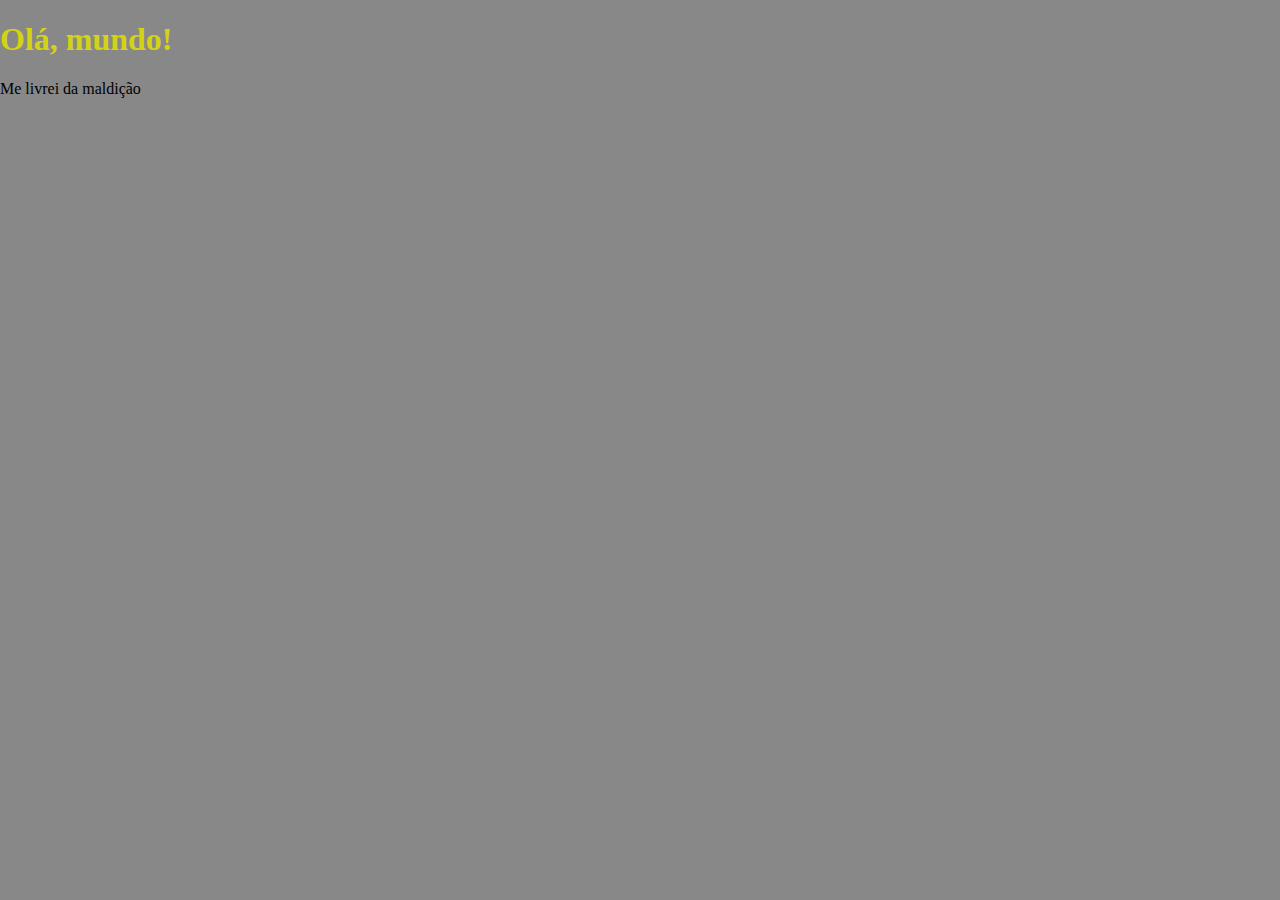
<file: aula006/ex002.html>
<!DOCTYPE html>
<html lang="pt-br">
<head>
    <meta charset="UTF-8">
    <meta http-equiv="X-UA-Compatible" content="IE=edge">
    <meta name="viewport" content="width=device-width, initial-scale=1.0">
    <title>Brain Web</title>
    <style>
        body {
            background: #888888;
            font: normal, 20pt, arial;
            color: black;
            margin: auto;
        }/* esse e o comentario em css*/

        h1 {
            color: rgb(211, 211, 22)
        }
    </style>
</head>
<body>
    <h1>Olá, mundo!</h1> <!--esse e o modelo de comentario e html-->
    <p>Me livrei da maldição</p>
    <script>
        var nome = window.prompt('Qual e o seu nome?'); //esse e o modelo em javascript
        window.alert('É um grande prazer te conhecer, ' + nome + '!'); //concatenação
    </script>
</body>
</html>
</file>
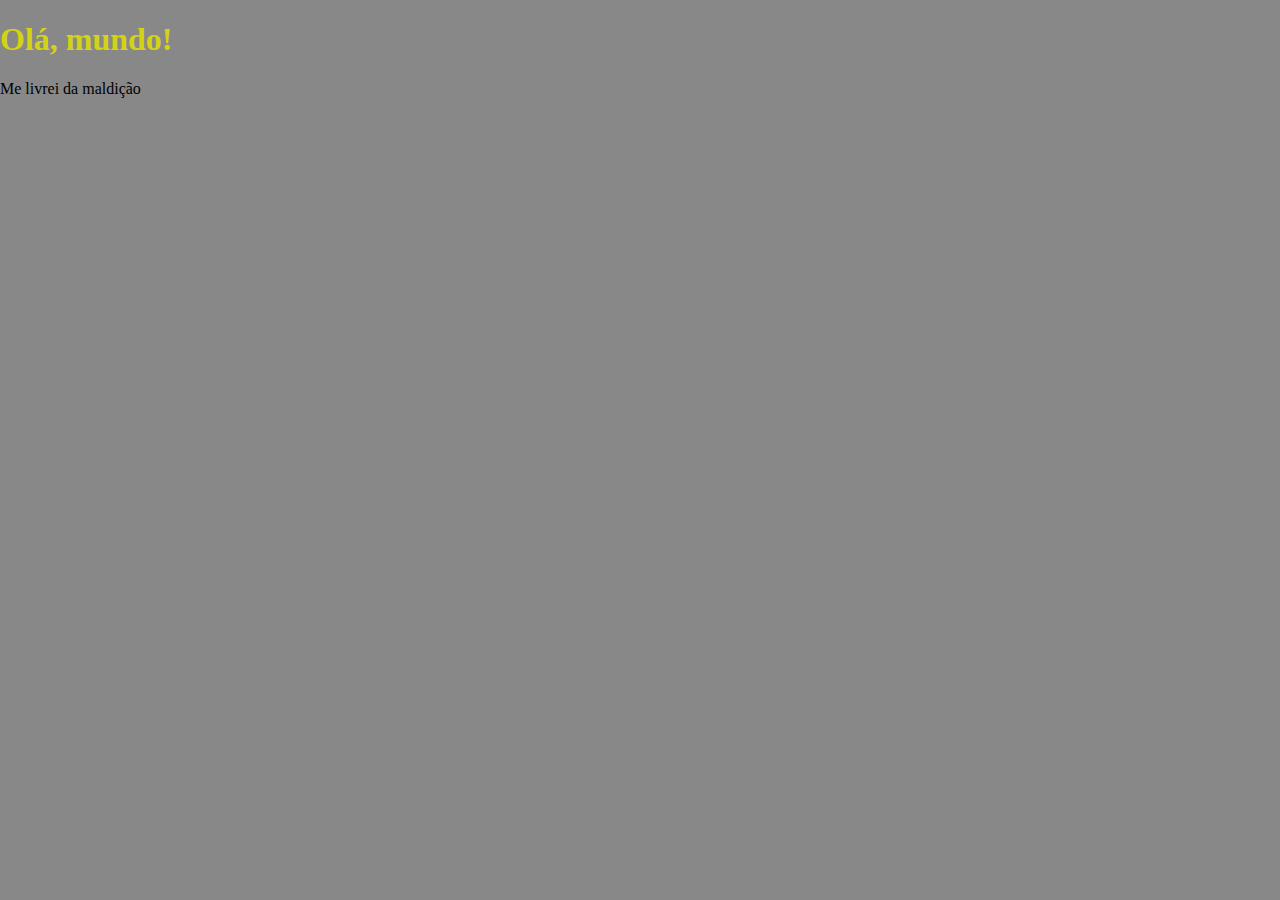
<file: aula006/ex003.html>
<!DOCTYPE html>
<html lang="pt-br">
<head>
    <meta charset="UTF-8">
    <meta http-equiv="X-UA-Compatible" content="IE=edge">
    <meta name="viewport" content="width=device-width, initial-scale=1.0">
    <title>Brain Web</title>
    <style>
        body {
            background: #888888;
            font: normal, 20pt, arial;
            color: black;
            margin: auto;
        }/* esse e o comentario em css*/

        h1 {
            color: rgb(211, 211, 22)
        }
    </style>
</head>
<body>
    <h1>Olá, mundo!</h1> <!--esse e o modelo de comentario e html-->
    <p>Me livrei da maldição</p>
    <script>
        var n1 = Number(window.prompt('Digite um numero:'));
        var n2 = Number(window.prompt('Digite outro numero:'));
        var s = n1 + n2
        window.alert(`A soma entre ${n1} e ${n2} é ${s}`)
    </script>
</body>
</html>
</file>
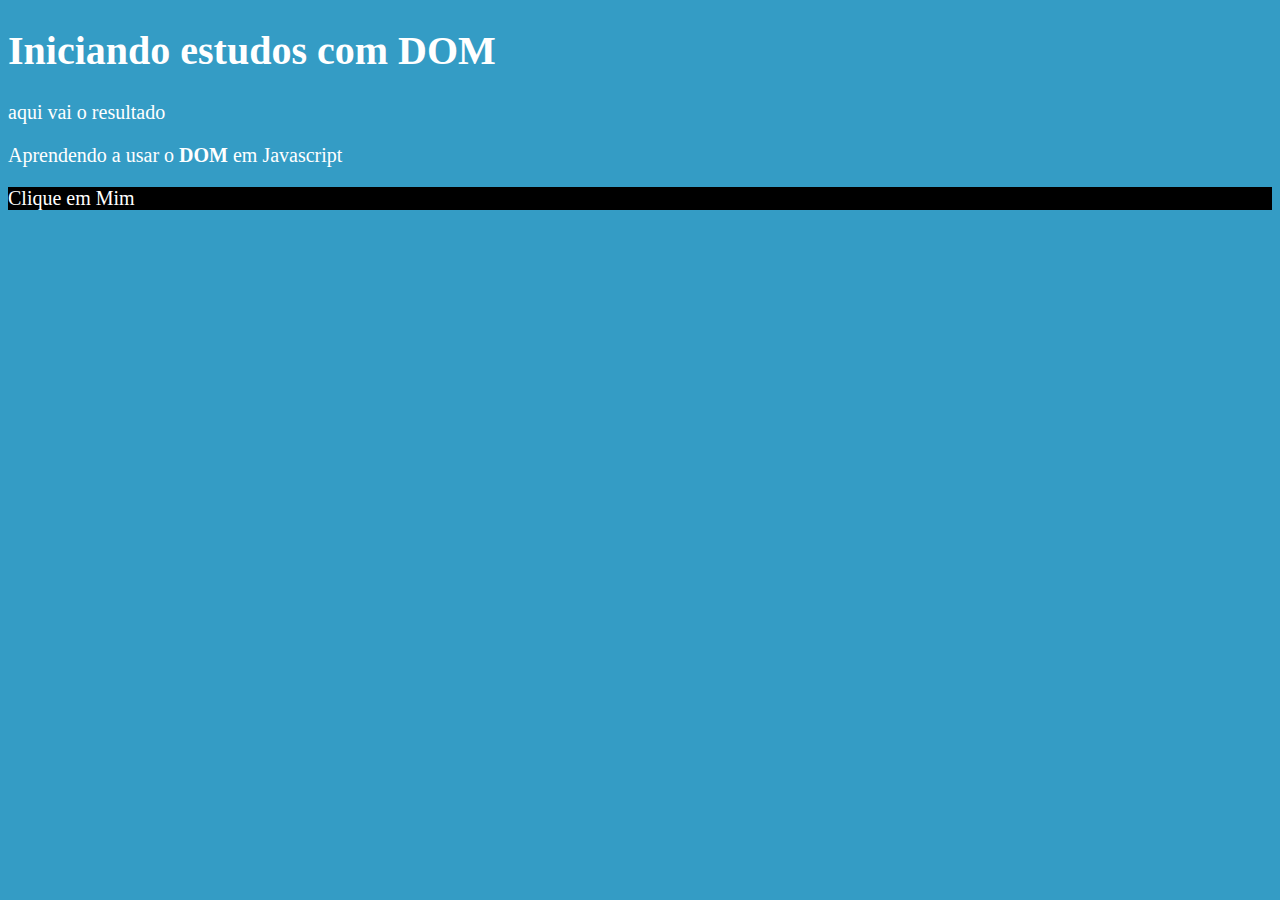
<file: aula009/ex005.html>
<!DOCTYPE html>
<html lang="pt-BR">
<head>
    <meta charset="UTF-8">
    <meta http-equiv="X-UA-Compatible" content="IE=edge">
    <meta name="viewport" content="width=device-width, initial-scale=1.0">
    <title>Primeiros Comandos em DOM</title>
    <style>
        body {
            background-color: rgb(52, 156, 197);
            color: white;
            font: 15pt normal arial;
        }
    </style>
</head>
<body>
    <h1>Iniciando estudos com DOM</h1>
    <p>aqui vai o resultado</p>
    <p>Aprendendo a usar o <strong>DOM</strong> em Javascript</p>
    <div id="msg">Clique em Mim</div>
    <script>
        var corpo = window.document.body
        var p1 = window.document.getElementsByTagName('p')[1]
        var d = window.document.querySelector('div#msg')
        d.style.background = 'black'
    </script>

</body>
</html>
</file>
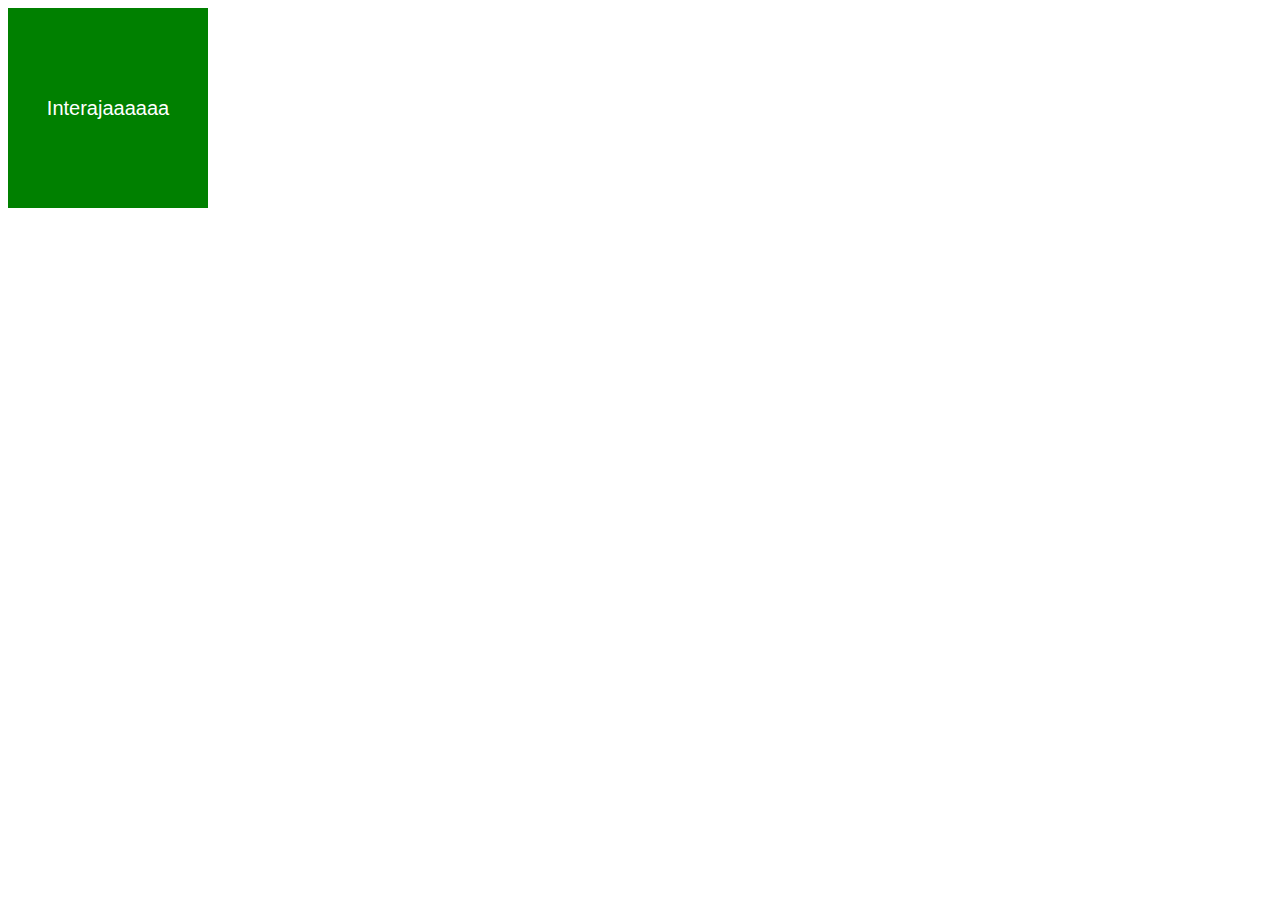
<file: aula010/ex006.html>
<!DOCTYPE html>
<html lang="pt-BR">
<head>
    <meta charset="UTF-8">
    <meta http-equiv="X-UA-Compatible" content="IE=edge">
    <meta name="viewport" content="width=device-width, initial-scale=1.0">
    <title>Eventos em DOM</title>
    <style>
        div#area {
            font: 15pt arial;
            background: green;
            color: white;
            width: 200px;
            height: 200px;
            line-height: 200px;
            text-align: center;
        }
    </style>
</head>
<body> 
    <div id="area">
        Interajaaaaaa
    </div>
    <script>
        var area = window.document.getElementById("area")
        area.addEventListener('click', clicar)
        area.addEventListener('mouseenter', entrar)
        area.addEventListener('mouseout', sair)
        function clicar() {
            area.innerText = 'Clicou!'
            area.style.background = 'red'
        }
        function entrar() {
            area.innerText = 'Entrou'
            area.style.background = 'yellow'
        }
        function sair() {
            area.innerText = 'Saiu'
            area.style.background = 'green'
        }
    </script>
</body>
</html>
</file>
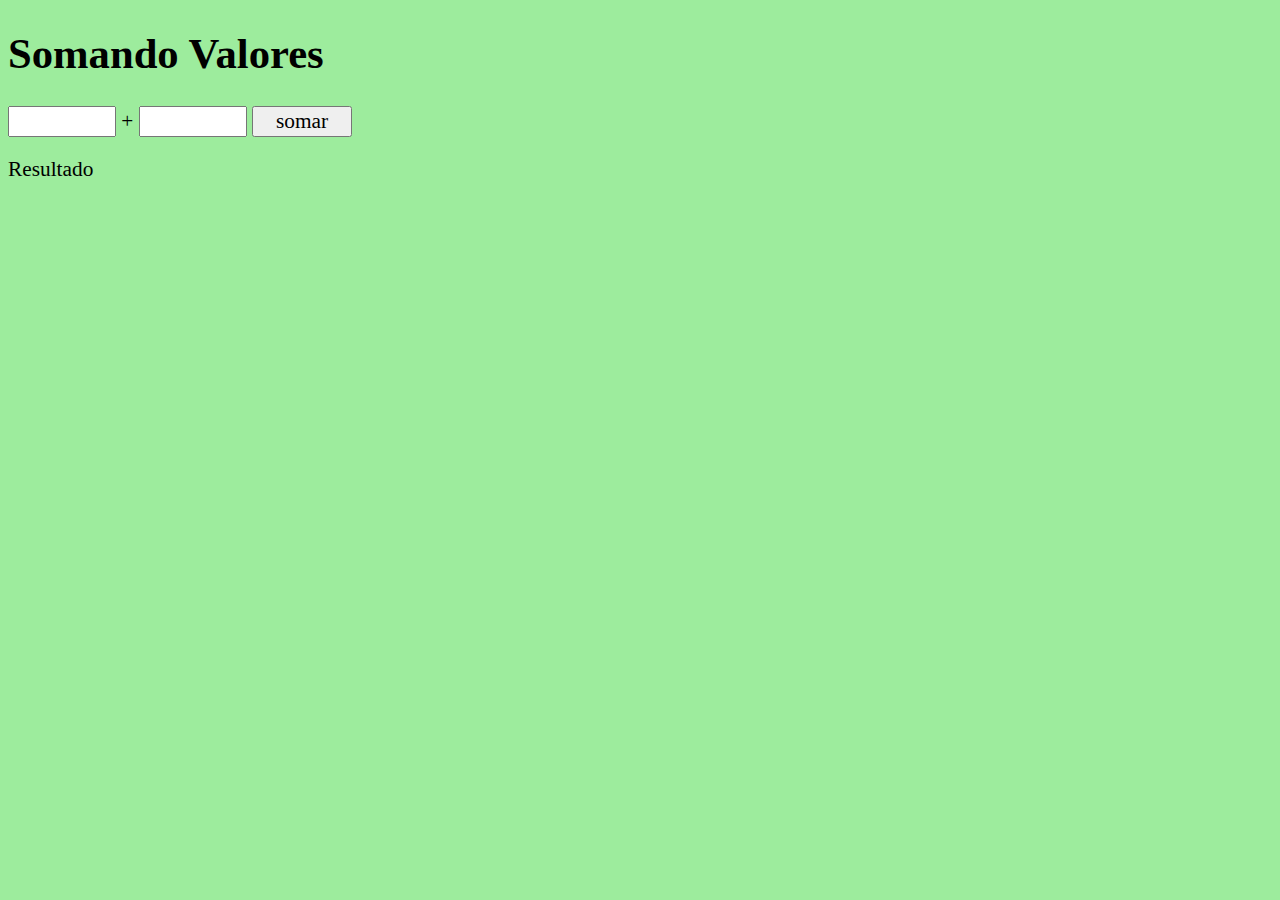
<file: aula010/ex007.html>
<!DOCTYPE html>
<html lang="en">
<head>
    <meta charset="UTF-8">
    <meta http-equiv="X-UA-Compatible" content="IE=edge">
    <meta name="viewport" content="width=device-width, initial-scale=1.0">
    <title>Somando Números</title>
    <style>
        body {
            font: 16pt normal arial;
            background: rgb(157, 236, 157);
        }
        input {
            font: 16pt normal arial;
            width: 100px;
        }
        div#res {
            margin-top: 20px;
        }
        
    </style>
</head>
<body>
    <h1>Somando Valores</h1>
    <input type="number" name="txtn1" id="txtn1"/> +
    <input type="number" name="txtn2" id="txtn2"/>
    <input type="button" value="somar" onclick="clicar()">
    <div id="res">Resultado</div>
    <script>
        function clicar() {
            var tn1 = window.document.getElementById('txtn1')
            var tn2 = window.document.getElementById('txtn2')
            var res = window.document.getElementById('res')
            var n1 = Number(tn1.value)
            var n2 = Number(tn2.value)
            var s = n1 + n2
            res.innerHTML = `A soma entre ${n1} e  ${n2} + é igual a <strong>${s}</strong>`
            
        }
    </script>
</body>
</html>
</file>
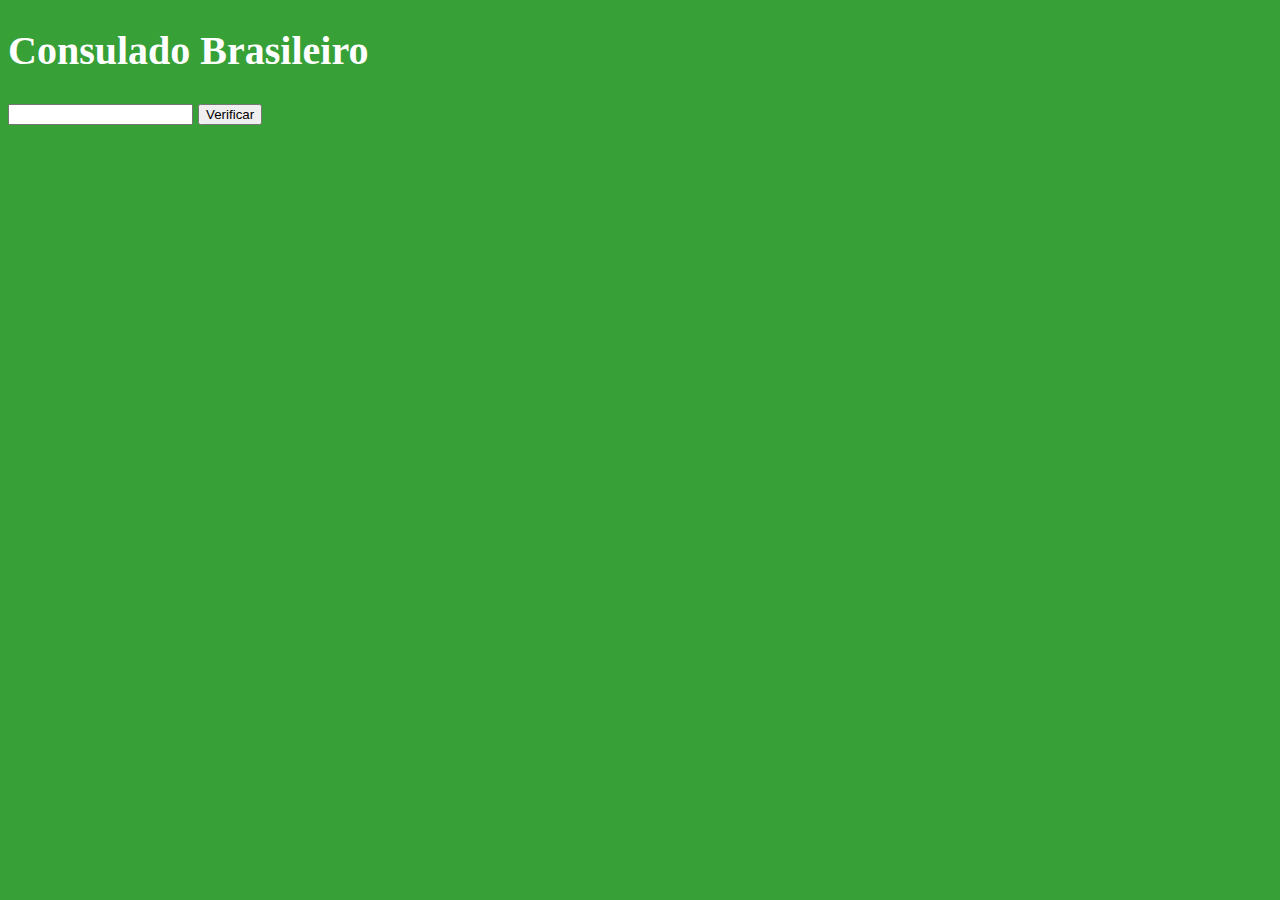
<file: aula011/ex009.html>
<!DOCTYPE html>
<html lang="pt-BR">
<head>
    <meta charset="UTF-8">
    <meta http-equiv="X-UA-Compatible" content="IE=edge">
    <meta name="viewport" content="width=device-width, initial-scale=1.0">
    <title>Consulado</title>
    <style>
        body{
            font: 15pt normal arial;
            color: white;
            background: rgb(55, 160, 55);
        }
    </style>
</head>
<body>
    <h1>Consulado Brasileiro</h1>
    <input type="text" name="txtloc" id="txtloc">
    <input type="button" value="Verificar" onclick="verificar()">
    <div id="res">

    </div>
    <script>
        function verificar() {
            var txtl = window.document.querySelector('input#txtloc')
            var res = window.document.querySelector('div#res')
            res.innerHTML = `<p>Você veio de ${txtl.value}</p>`
            if(txtl.value =="Brasil") {
                res.innerHTML += '<p>Você é Brasileiro</p>'
            }else {
                res.innerHTML += '<p>Você é Estrangeiro</p>'
            }
            res.innerHTML += "<p>Seja Bem-Vindo ao País</p>"
        }
    </script>
</body>
</html>
</file>
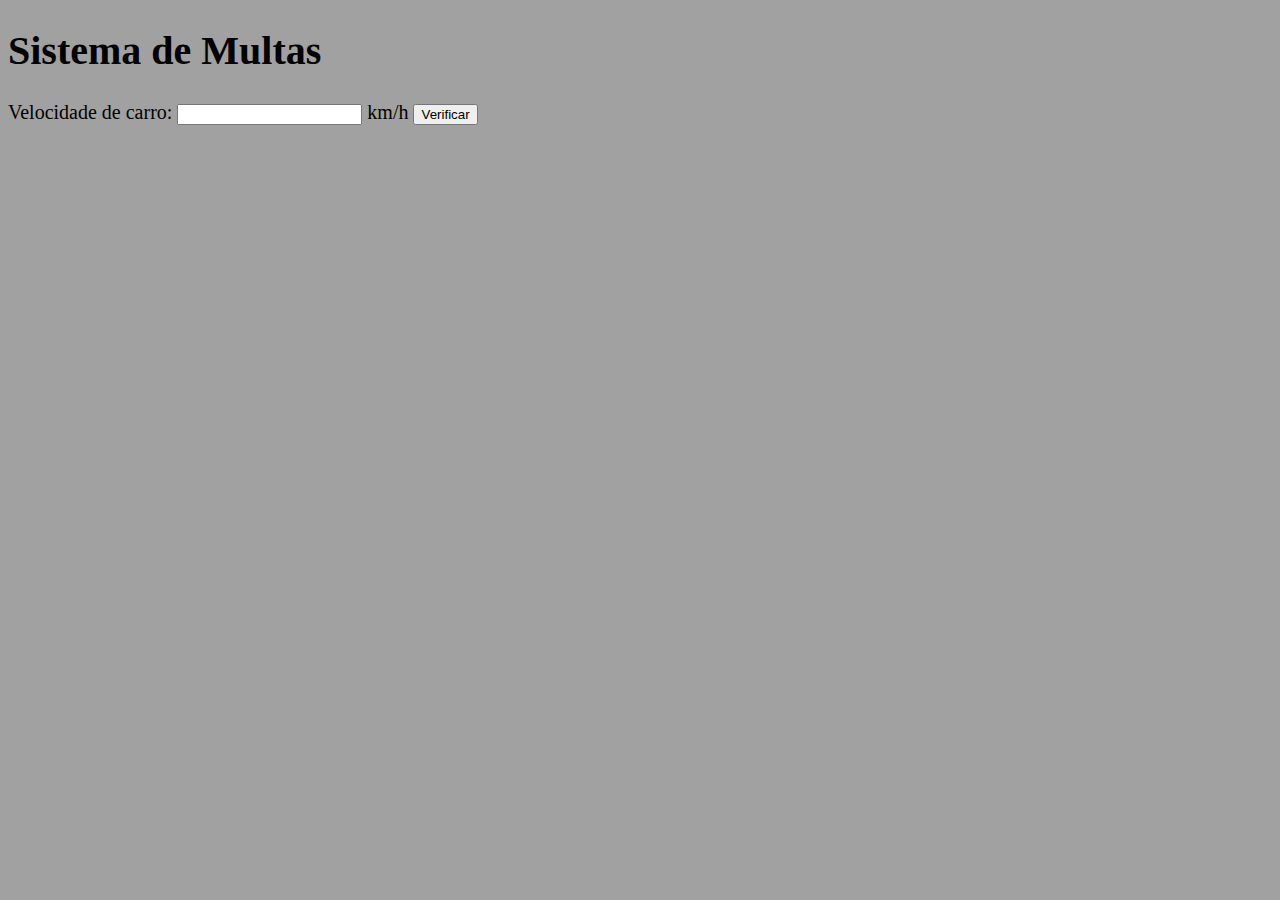
<file: aula011/ex010.html>
<!DOCTYPE html>
<html lang="pt-BR">
<head>
    <meta charset="UTF-8">
    <meta http-equiv="X-UA-Compatible" content="IE=edge">
    <meta name="viewport" content="width=device-width, initial-scale=1.0">
    <title>DETRAN</title>
    <style>
        body {
            font: 15pt normal arial;
            background: rgb(161, 161, 161);
        }
    </style>
</head>
<body>
    <h1>Sistema de Multas</h1>
    Velocidade de carro: <input type="number" name="txtvel" id="txtvel"> km/h
    <input type="button" value="Verificar" onclick="calcular()">
    <div id="res">

    </div>
    <script>
        function calcular() {
             var txtv = window.document.querySelector('input#txtvel');
             var res = window.document.querySelector('div#res');
             var vel = Number(txtv.value)
             res.innerHTML = `<p>Sua Velocidade foi de <strong>${vel}</strong> km/h</p>`             
             if (vel > 60) {
                res.innerHTML += '<p><strong>Você foi Multado</strong></p>'
             }else {
                res.innerHTML += '<p>E voce estava na velocidade exata Muito Bem!</p>' 
             }
             res.innerHTML += '<p>Dirija sempre com o sinto de Segurança</p>'
        }
           

    </script>
</body>
</html>
</file>
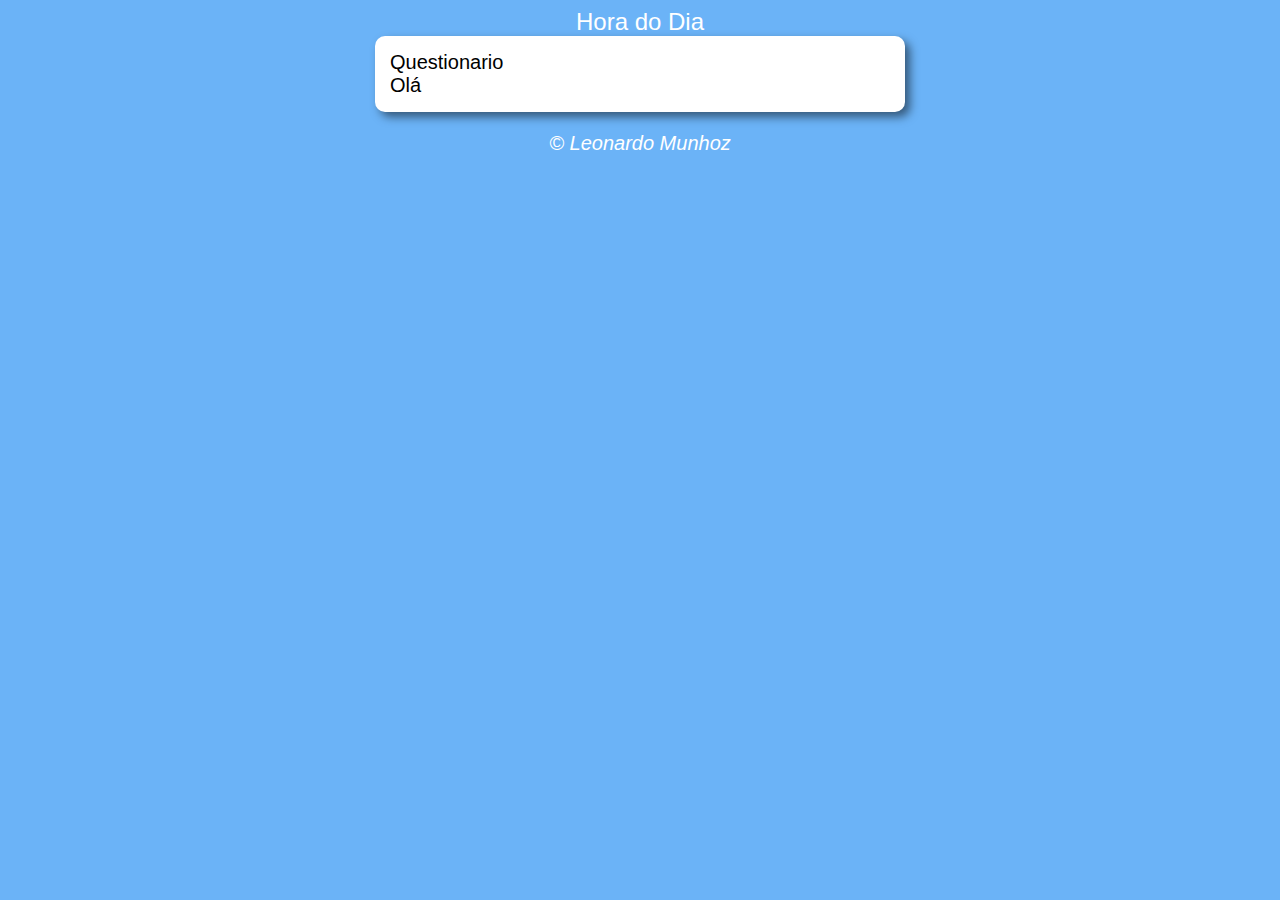
<file: ex001/ex001.html>
<!DOCTYPE html>
<html lang="pt-BR">
<head>
    <meta charset="UTF-8">
    <meta http-equiv="X-UA-Compatible" content="IE=edge">
    <meta name="viewport" content="width=device-width, initial-scale=1.0">
    <link rel="stylesheet" href="estilo.css"/>
    <title>Pratica</title>
</head>
<body>
    <header>Hora do Dia</header>
    <section>
        <div>
            Questionario
        </div>
        <div>
            Olá 
        </div>
    </section>
    <footer id="rodape"><p>&copy; Leonardo Munhoz</p></footer>
    <script src="script.js"></script>
</body>
</html>
</file>
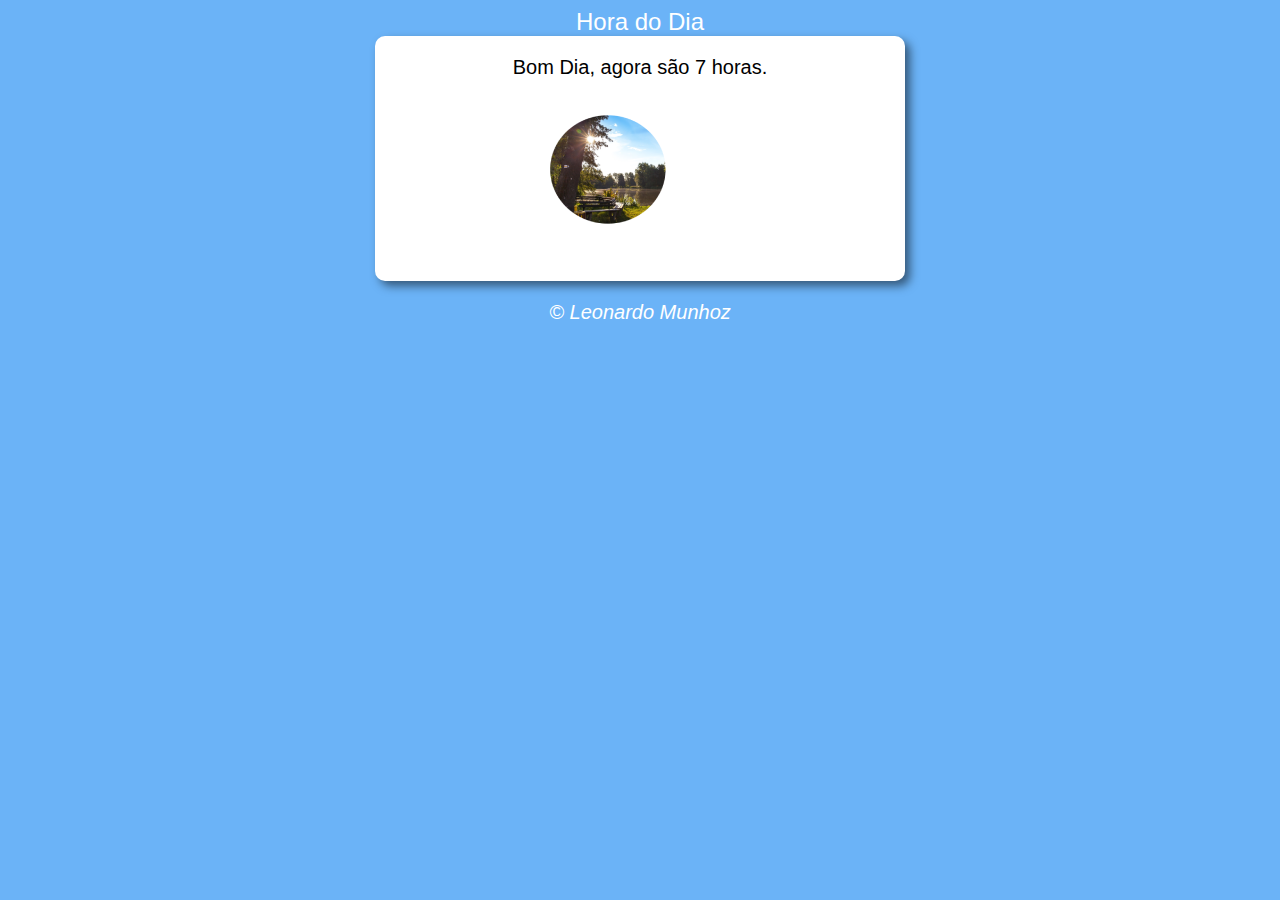
<file: ex001/Modelo/ex001.html>
<!DOCTYPE html>
<html lang="pt-BR">
<head>
    <meta charset="UTF-8">
    <meta http-equiv="X-UA-Compatible" content="IE=edge">
    <meta name="viewport" content="width=device-width, initial-scale=1.0">
    <link rel="stylesheet" href="estilo.css"/>
    <title>Pratica</title>
</head>
<body onload="carregar()">
    <header>Hora do Dia</header>
    <section>
        <div id="msg">
            Aqui vai aparecer a Hora
        </div>
        <div id="foto">
           <img id="imagem" src="../fotos/manhafoto.png"alt="Foto do Dia">
        </div>
    </section>
    <footer id="rodape"><p>&copy; Leonardo Munhoz</p></footer>
    <script src="script.js"></script>
</body>
</html>
</file>
<file: ex001/estilo.css>
body {
    background: rgb(107, 179, 247);
    font: normal 15pt arial;

}

header {
    color: white;
    text-align: center;
    font-size: 18pt;
}

section {
    background: white;
    border-radius: 10px;
    padding: 15px;
    width: 500px;
    margin: auto;
    box-shadow: 5px 5px 10px rgba(0, 0, 0, 0.507);

}

footer {
    color: white;
    text-align: center;
    font-style: italic;
}
</file>
<file: ex001/Modelo/estilo.css>
body {
    background: rgb(107, 179, 247);
    font: normal 15pt arial;

}

header {
    color: white;
    text-align: center;
    font-size: 18pt;
}

section {
    background: white;
    border-radius: 10px;
    padding: 15px;
    width: 500px;
    margin: auto;
    box-shadow: 5px 5px 10px rgba(0, 0, 0, 0.507);

}

footer {
    color: white;
    text-align: center;
    font-style: italic;
}

div {
    text-align: center;
    padding: 5px;
}
</file>
